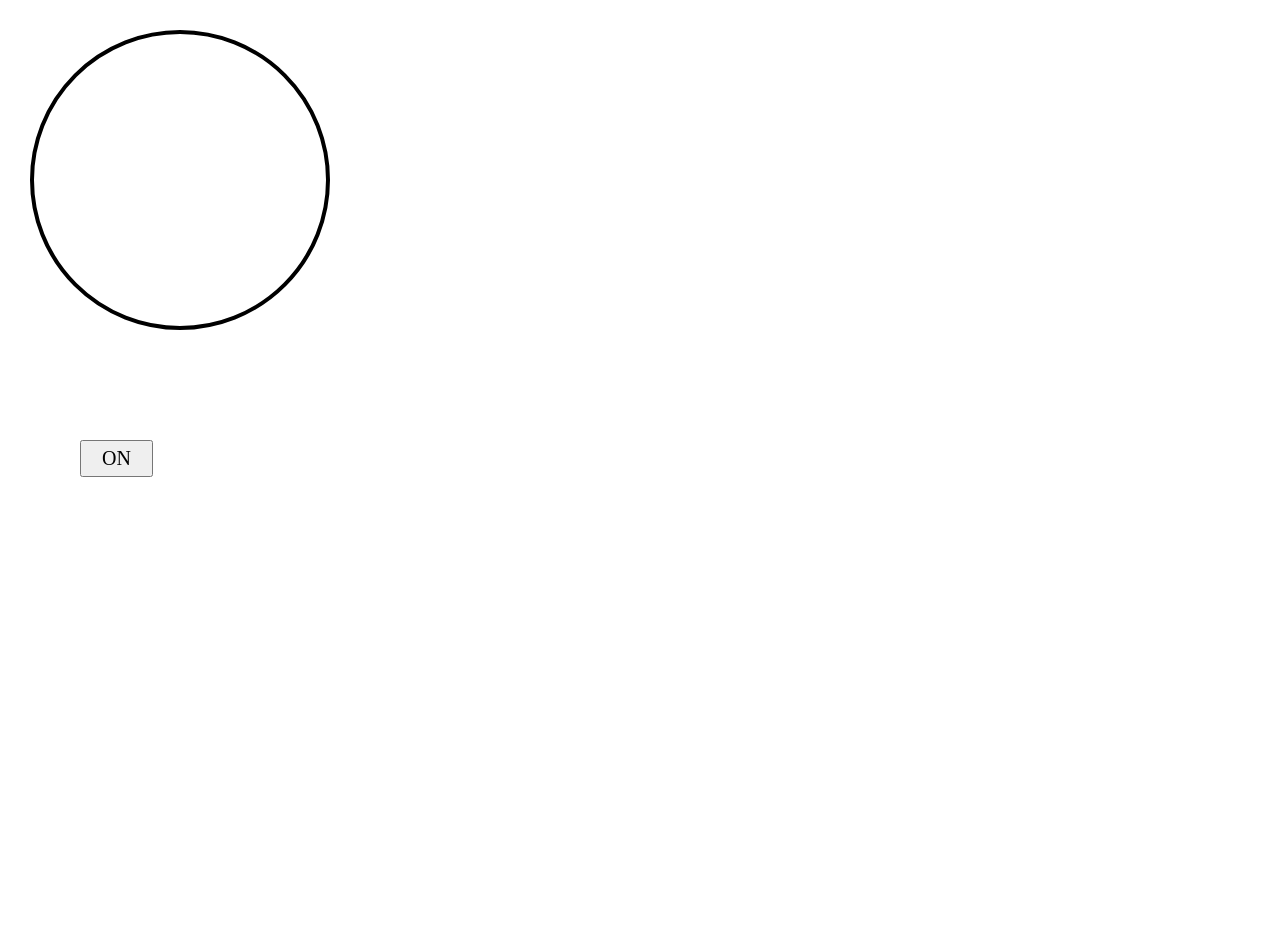
<file: Web_Development_lecture1/JS_DOM_Project/index.html>
<!DOCTYPE html>
<html lang="en">
<head>
    <meta charset="UTF-8">
    <meta name="viewport" content="width=device-width, initial-scale=1.0">
    <title>Document</title>
    <link rel="stylesheet" href="style.css">
</head>
<body>
    <div id = "bulb">
    </div>
    <button>ON</button>
    <script src="script.js"></script>
</body>
</html>
</file>
<file: Web_Development_lecture1/JS_DOM_Project/style.css>
* {
    margin: 0;
    padding: 0;
    box-sizing: border-box;
    font-family: Gilroy;
}

html,
body {
    height: 100%;
    width: 100%;
    background-color: white;
}
#bulb {
    margin: 30px;
    height: 300px;
    width: 300px;
    border-radius: 50%;
    border: 4px solid black;
    background-color: transparent;
}
button {
    padding: 5px 20px;
    font-size: 20px;
    margin: 80px;
}
</file>
